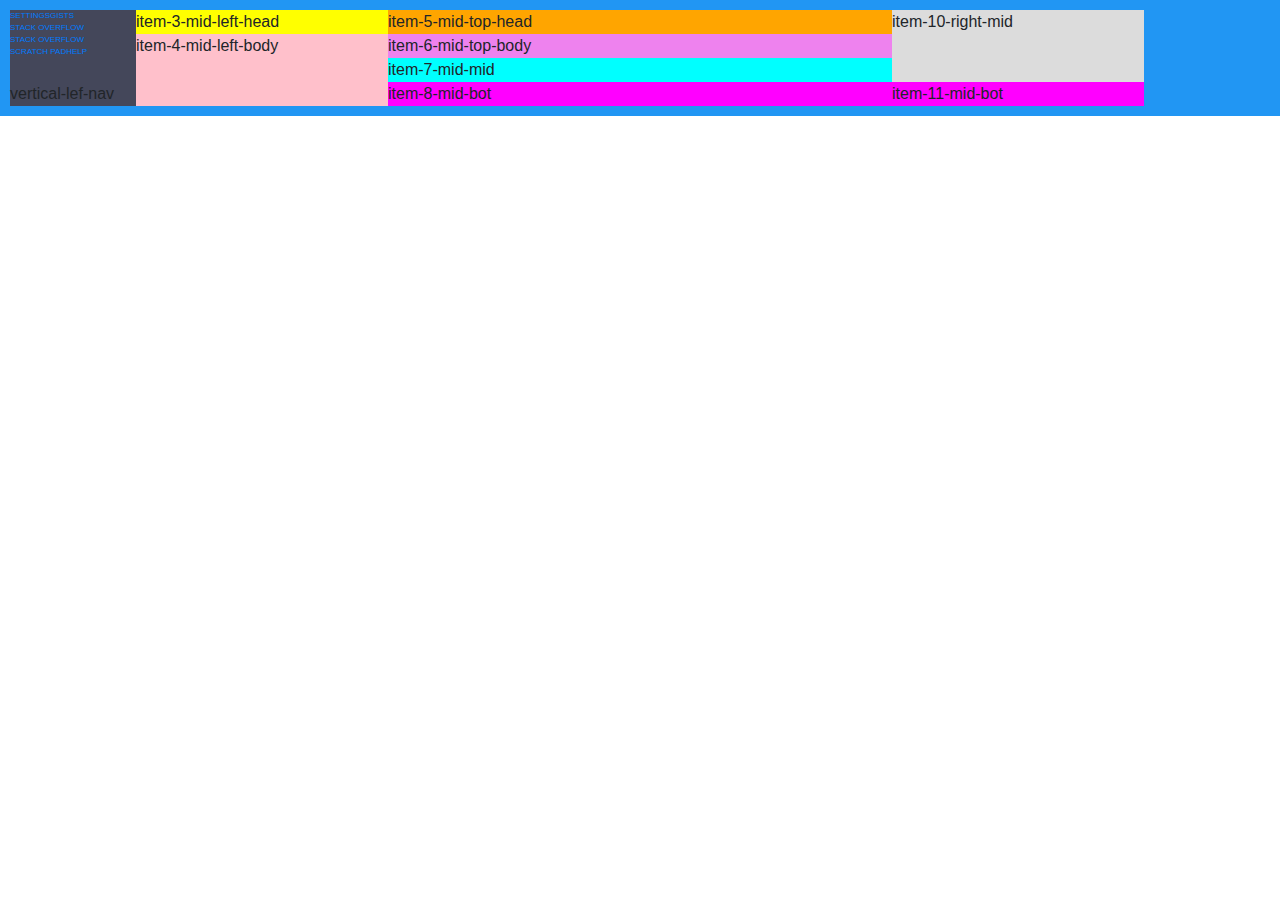
<file: index1.html>
<!DOCTYPE html>
<html lang="en-CA">
  <head>
    <meta charset="UTF-8" />
    <!--what does this do?-->
    <title>Rafiki</title>
    <!--This appears at the top of the browser and is used by Google-->
    <link rel="stylesheet" type="text/css" href="assets/css/reset.css" />
    <!--this is the link to the css reset file-->
    <link
      rel="stylesheet"
      href="https://stackpath.bootstrapcdn.com/bootstrap/4.3.1/css/bootstrap.min.css"
      integrity="sha384-ggOyR0iXCbMQv3Xipma34MD+dH/1fQ784/j6cY/iJTQUOhcWr7x9JvoRxT2MZw1T"
      crossorigin="anonymous"
    />
    <link
      rel="stylesheet"
      href="https://use.fontawesome.com/releases/v5.8.2/css/all.css"
      integrity="sha384-oS3vJWv+0UjzBfQzYUhtDYW+Pj2yciDJxpsK1OYPAYjqT085Qq/1cq5FLXAZQ7Ay"
      crossorigin="anonymous"
    />
    <link rel="stylesheet" type="text/css" href="assets/css/style.css" />
    <!--this is the link to the css file-->
    <meta name="viewport" content="width=device-width, initial-scale=1.0" />
    <!--viewport gives browser instructions on how to control page dimensions-->
  </head>

  <body>
    <div class="grid-container">
      <div class="grid-item item-1-left-top">
        <ul class="nav">
          <li>
            <a class="rnavitem" href="default.asp"><span><i class="fas fa-wrench"></i></span></i> <span>SETTINGS</span></a>
          </li>
          <li>
            <a href="news.asp"><i class="fas fa-code"></i>GISTS</a>
          </li>
          <li>
            <a href="contact.asp"
              ><i class="fab fa-stack-overflow"></i> STACK OVERFLOW</a
            >
          </li>
          <li>
            <a href="about.asp"><i class="fab fa-stack-overflow"></i> STACK OVERFLOW</a>
          </li>
          <li>
            <a href="about.asp"><i class="fas fa-edit"></i>SCRATCH PAD</a>
          </li>
          <li>
            <a href="about.asp"><i class="fas fa-question"></i>HELP</a>
          </li>
        </ul>
        <!-- <div class="btn-group-vertical">
          <button type="button" class="btn btn-secondary">
            <i class="fas fa-wrench"></i> SETTINGS
          </button>

          <button type="button" class="btn btn-secondary">
            <i class="fas fa-code"></i>GISTS
          </button>

          <button type="button" class="btn btn-secondary">
            <i class="fab fa-stack-overflow"></i> STACK OVERFLOW
          </button>

          <button type="button" class="btn btn-secondary">
            <i class="fas fa-chart-line"></i>TRENDING
          </button>

          <button type="button" class="btn btn-secondary">
            <i class="fas fa-edit"></i>SCRATCH PAD
          </button>

          <button type="button" class="btn btn-secondary">
            <i class="far fa-lightbulb"></i>PLAYGROUND
            <i class="far fa-lock"></i>
          </button>

          <button type="button" class="btn btn-secondary">
            <i class="fas fa-question"></i>HELP
          </button> -->
        <!-- </div> -->
      </div>
      <div class="grid-item item-2-left-bot">vertical-lef-nav</div>
      <div class="grid-item item-3-mid-left-head">item-3-mid-left-head</div>
      <div class="grid-item item-4-mid-left-body">item-4-mid-left-body</div>
      <div class="grid-item item-5-mid-top-head">item-5-mid-top-head</div>
      <div class="grid-item item-6-mid-top-body">item-6-mid-top-body</div>
      <div class="grid-item item-7-mid-mid">item-7-mid-mid</div>
      <div class="grid-item item-8-mid-bot">item-8-mid-bot</div>
      <div class="grid-item item-9-right-top-head">item-9-right-top-head</div>
      <div class="grid-item item-10-right-mid">item-10-right-mid</div>
      <div class="grid-item item-11-mid-bot">item-11-mid-bot</div>
    </div>
  </body>
</html>
</file>
<file: assets/css/style.css>
.grid-container {
  display: grid;
  /* grid - generates a block-level grid
inline-grid - generates an inline-level grid */

  grid-template-columns: 10% 20% auto 20% 10%;
  grid-template-rows: auto auto auto auto;
  background-color: #2196f3;
  padding: 10px;
}

.rnav {
  list-style-type: none;
  margin: 0;
  padding: 0;
  width: 200px;
  background-color: #f1f1f1;
}

.rnav a {
  display: block;
  color: #000;
  padding: 8px 16px;
  text-decoration: none;
}
.grid-item {
  /* background-color: rgba(255, 255, 255, 0.8); */
  text-align: left;
  /* font-size: 8px; */
}

.item-1-left-top {
  background-color: rgb(68, 71, 90);
  grid-column: 1;
  grid-row-start: 1;
  grid-row-end: 4;
  font-size: 8px;
}

.item-2-left-bot {
  background-color: rgb(68, 71, 90);
  grid-column: 1;
  grid-row: 4;
}

.item-3-mid-left-head {
  background-color: yellow;
  grid-column: 2;
  grid-row: 1;
}

.item-4-mid-left-body {
  background-color: pink;
  grid-column: 2;
  grid-row-start: 2;
  grid-row-end: 5;
}

.item-5-mid-top-head {
  background-color: orange;
  grid-column: 3;
  grid-row: 1;
}

.item-6-mid-top-body {
  background-color: violet;
  grid-column: 3;
  grid-row: 2;
}

.item-7-mid-mid {
  background-color: cyan;
  grid-column: 3;
  grid-row: 3;
}

.item-8-mid-bot {
  background-color: magenta;
  grid-column: 3;
  grid-row: 4;
}

.item-9-right-top-head {
  background-color: greenyellow;
  grid-column: 4;
  grid-row: 1;
}

.item-10-right-mid {
  background-color: gainsboro;
  grid-column: 4;
  grid-row-start: 1;
  grid-row-end: 4;
}

.item-11-mid-bot {
  background-color: fuchsia;
  grid-column: 4;
  grid-row: 4;
}
</file>
